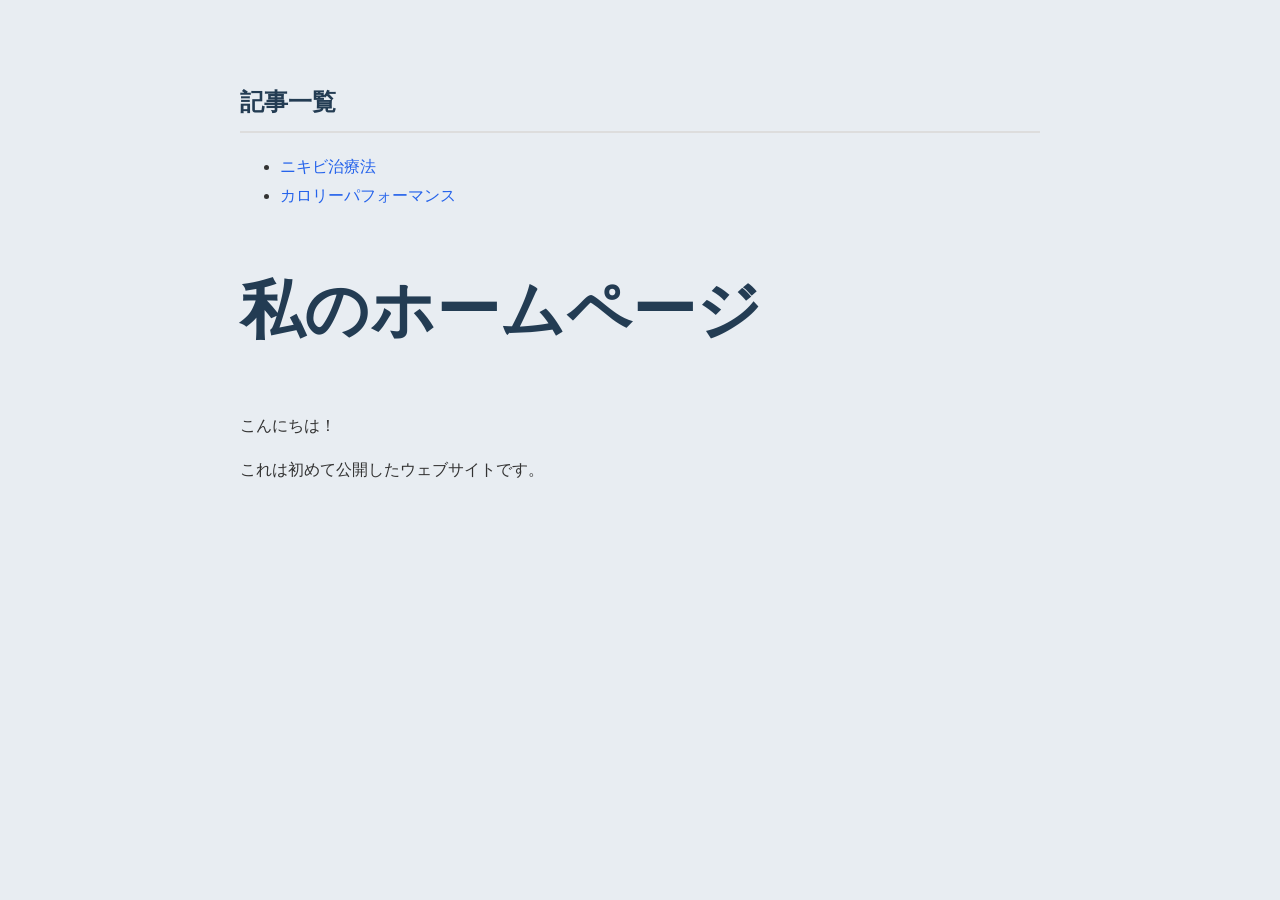
<file: index.html>
<!DOCTYPE html>
<html lang="ja">
<head>
    <link rel="stylesheet" href="style.css">
    <meta charset="UTF-8">
    <meta name="viewport" content="width=device-width, initial-scale=1.0">
    <title>私のホームページ</title>
</head>
    <h2>記事一覧</h2>
<ul>
    <li>
        <a href="posts/ニキビ治療法.html">
            ニキビ治療法
        </a>
    </li>
    <li>
        <a href="posts/カロリーパフォーマンス.html">
            カロリーパフォーマンス
        </a>
    </li>
</ul>
<body>
    <h1>私のホームページ</h1>
    <p>こんにちは！</p>
    <p>これは初めて公開したウェブサイトです。</p>
</body>
</html>
</file>
<file: style.css>
/* ページ全体 */
body {
    font-family: "Arial", "Hiragino Kaku Gothic ProN", sans-serif;
    background-color: #e8edf2;
    color: #333333;
    max-width: 800px;
    margin: 40px auto;
    padding: 20px;
    line-height: 1.8;
}

/* 見出し */
h1 {
    color: #233c53;
    font-size: 64px;
}

h2 {
    color: #233c53;
    font-size: 24px;
    border-bottom: 2px solid #dddddd;
    padding-bottom: 8px;
}

/* 記事の表示 */
article {
    background-color: white;
    padding: 30px;
    border-radius: 10px;
    box-shadow: 0 2px 8px rgba(0, 0, 0, 0.08);
}

/* リンク */
a {
    color: #2563eb;
    text-decoration: none;
}

a:hover {
    text-decoration: underline;
}

/* スマホ表示 */
@media (max-width: 600px) {
    body {
        margin: 10px auto;
        padding: 10px;
    }

    article {
        padding: 20px;
    }
}
</file>
